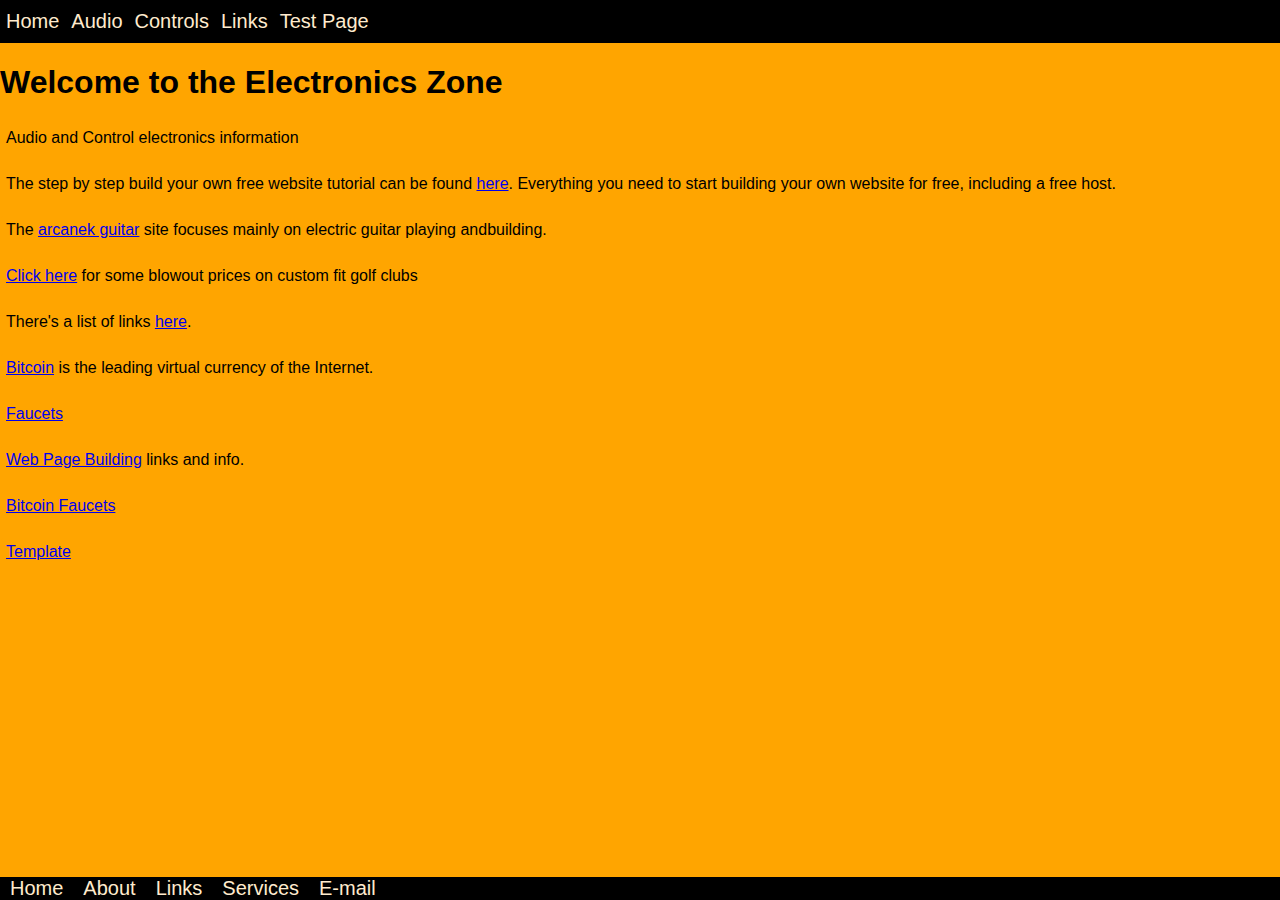
<file: index.html>
<!DOCTYPE HTML>
<html lang="en">
    <head>
        <meta charset="UTF-8">
        <meta name="description" content=" info">
        <meta name="keywords" content="Bitcoin, prepaid debit cards">
        <meta name="author" content="Robert Graf">
        <meta name="viewport" content="width=device-width, initial-scale=1.0">
        <link rel="stylesheet" type="text/css" href="electronicszone.css">

        <title>
            Electronics Zone Home Page
        </title>
        
    </head>
   
    <body>
             
        <div class="topmnu">
            <a href="index.html">Home</a>
            <a href="audio.html">Audio</a>
            <a href="controls.html">Controls</a>
            <a href="links.html">Links</a>
            <a href="testpage.html">Test Page</a>
        </div>
        
        <div class="pgtitle">
            <h1>Welcome to the Electronics Zone</h1>
        </div>
        
        <p>
            Audio and Control electronics information
        </p>
        
        <p>
            The step by step build your own free website tutorial can be found <a href="https://www.ryofreewebsite.html" class="ptext">here</a>. Everything you need to start building your own website for free, including a free host.
        </p>
      
        <p>
            The <a href="http://www.arcanek.vastserve.html">arcanek guitar</a> site focuses mainly on electric guitar playing andbuilding.
        </p>    
           
        <p>
            <a href="golfclubs.html">Click here</a> for some blowout prices on custom fit golf clubs
        </p>
        
        <p>There's a list of links <a href="links.html" class="ptext"> here</a>.</p>
        
        <p>
            <a href="bitcoin.html">Bitcoin</a> is the leading virtual currency of the Internet.
        </p>

        <p>
            <a href="http://www.ecurrencyparadise.com/faucets.html">Faucets</a>
        </p>

        <p>
            <a href="webdevelopment.html">Web Page Building</a> links and info.
        </p>

        <p>
            <a href="btcfaucets.html">Bitcoin Faucets</a>
        </p>

        <p>
            <a href="template.html">Template</a>
        </p>

        <div class="botmnu">
                <a href="index.html">Home</a>
                <a href="about.html">About</a>
                <a href="links.html">Links</a>
                <a href="services.html">Services</a>
                <a href="mailto:info@electronicszone.ezyro.com">E-mail</a>
        </div>
        
    </body>

</html>
</file>
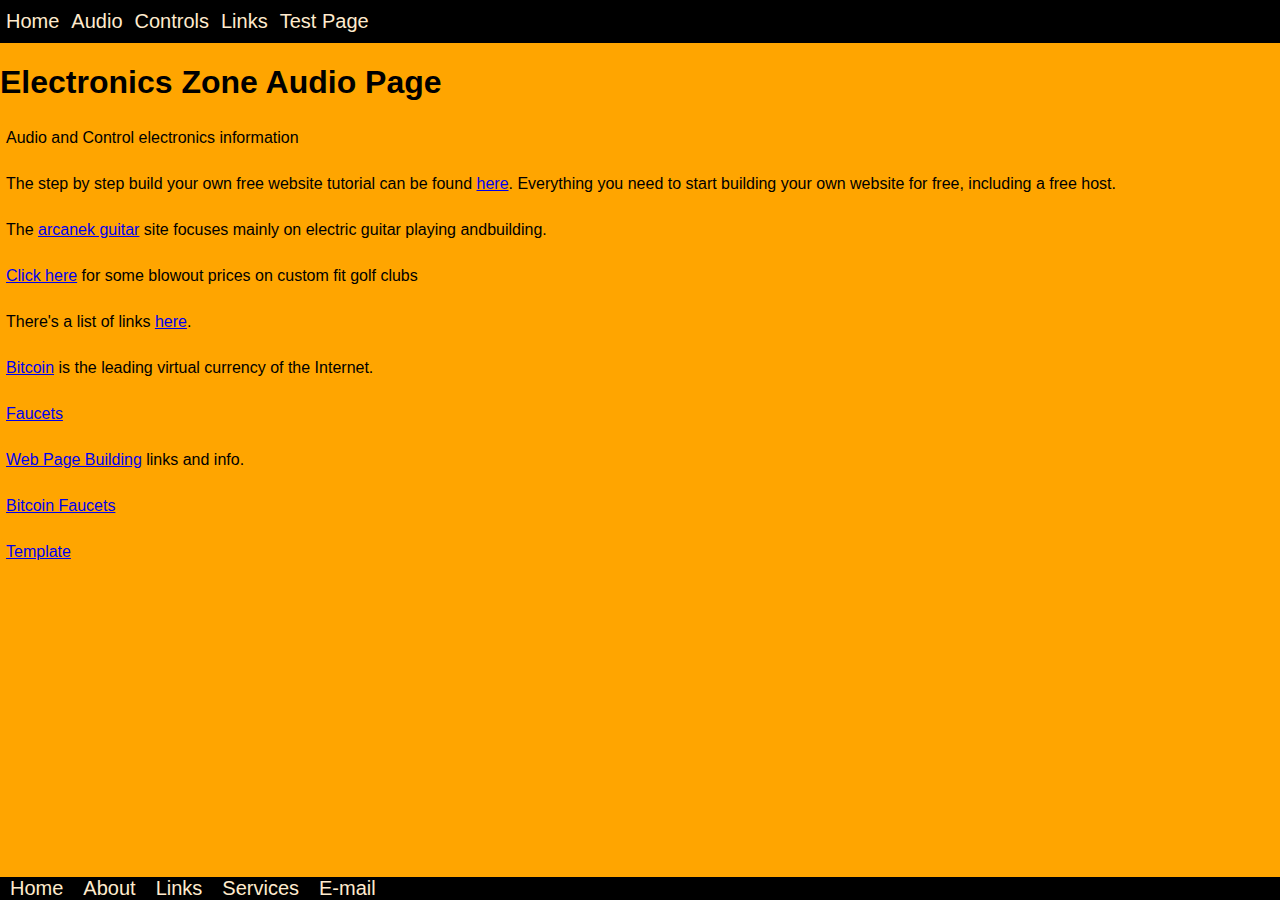
<file: audio.html>
<!DOCTYPE HTML>
<html lang="en">
    <head>
        <meta charset="UTF-8">
        <meta name="description" content=" info">
        <meta name="keywords" content="Bitcoin, prepaid debit cards">
        <meta name="author" content="arcanek">
        <meta name="viewport" content="width=device-width, initial-scale=1.0">
        <link rel="stylesheet" type="text/css" href="electronicszone.css">

        <title>
            Electronics Audio Page
        </title>
        
    </head>
   
    <body>
             
        <div class="topmnu">
            <a href="index.html">Home</a>
            <a href="audio.html">Audio</a>
            <a href="controls.html">Controls</a>
            <a href="links.html">Links</a>
            <a href="testpage.html">Test Page</a>
        </div>
        
        <div class="pgtitle">
            <h1>Electronics Zone Audio Page</h1>
        </div>
        
        <p>
            Audio and Control electronics information
        </p>
        
        <p>
            The step by step build your own free website tutorial can be found <a href="https://www.ecurrencyparadise.com/ryofreewebsite.html" class=>here</a>. Everything you need to start building your own website for free, including a free host.
        </p>
      
        <p>
            The <a href="http://www.arcanek.vastserve.html">arcanek guitar</a> site focuses mainly on electric guitar playing andbuilding.
        </p>    
           
        <p>
            <a href="http://www.ecurrencyparadise.com/golfclubs.html">Click here</a> for some blowout prices on custom fit golf clubs
        </p>
        
        <p>There's a list of links <a href="links.html" class="ptext"> here</a>.</p>
        
        <p>
            <a href="https://www.ecurrencyparadise.com/bitcoin.html">Bitcoin</a> is the leading virtual currency of the Internet.
        </p>

        <p>
            <a href="https://www.ecurrencyparadise.com/faucets.html">Faucets</a>
        </p>

        <p>
            <a href="https://www.ecurrencyparadise.com/webdevelopment.html">Web Page Building</a> links and info.
        </p>

        <p>
            <a href="https://www.ecurrencyparadise.com/btcfaucets.html">Bitcoin Faucets</a>
        </p>

        <p>
            <a href="template.html">Template</a>
        </p>

        <div class="botmnu">
                <a href="index.html">Home</a>
                <a href="about.html">About</a>
                <a href="links.html">Links</a>
                <a href="services.html">Services</a>
                <a href="mailto:info@electronicszone.ezyro.com">E-mail</a>
        </div>
        
    </body>

</html>
</file>
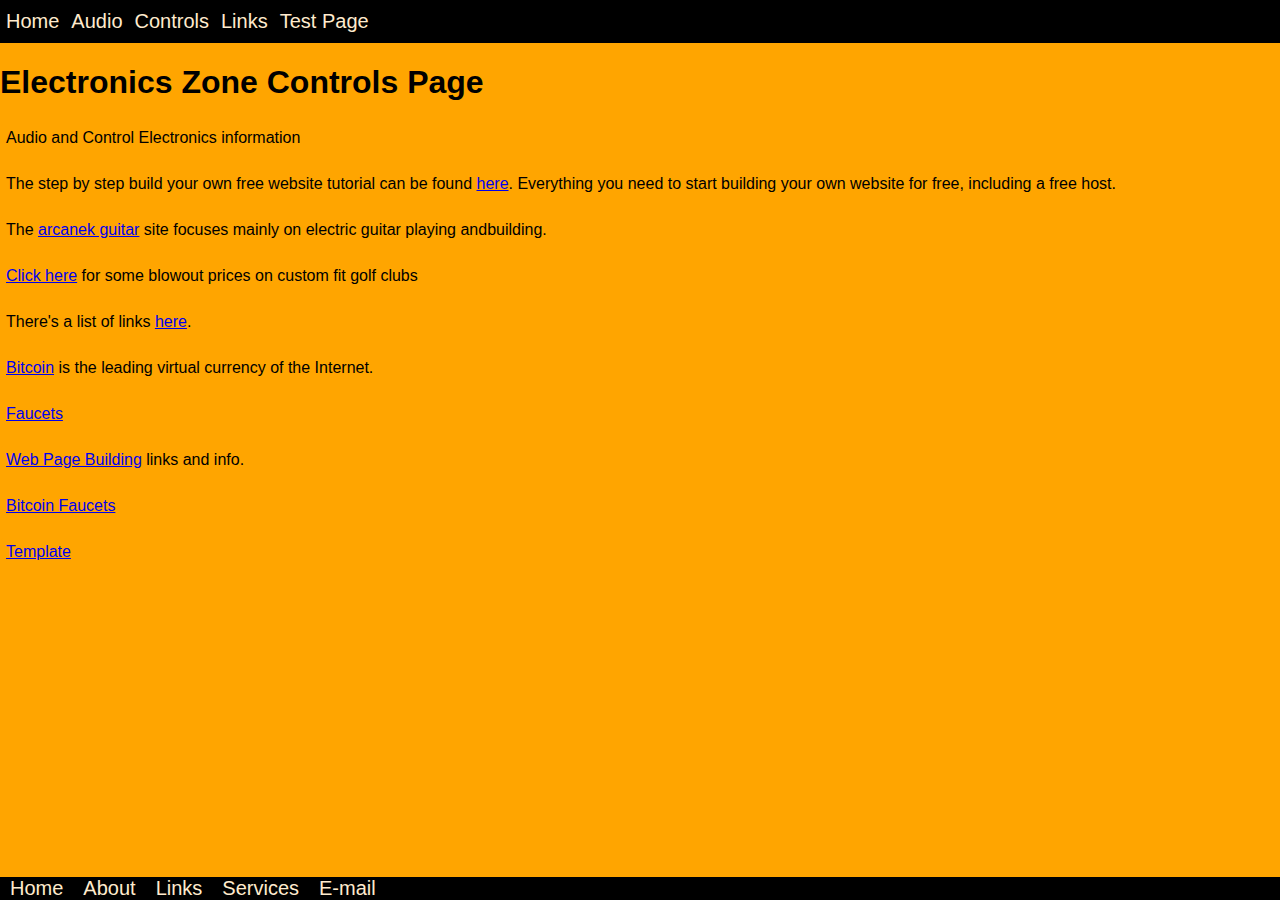
<file: controls.html>
<!DOCTYPE HTML>
<html lang="en">
    <head>
        <meta charset="UTF-8">
        <meta name="description" content=" info">
        <meta name="keywords" content="Bitcoin, prepaid debit cards">
        <meta name="author" content="arcanek">
        <meta name="viewport" content="width=device-width, initial-scale=1.0">
        <link rel="stylesheet" type="text/css" href="electronicszone.css">

        <title>
            Electronics Controls Page
        </title>
        
    </head>
   
    <body>
             
        <div class="topmnu">
            <a href="index.html">Home</a>
            <a href="audio.html">Audio</a>
            <a href="controls.html">Controls</a>
            <a href="links.html">Links</a>
            <a href="testpage.html">Test Page</a>
        </div>
        
        <div class="pgtitle">
            <h1>Electronics Zone Controls Page</h1>
        </div>
        
        <p>
            Audio and Control Electronics information
        </p>
        
        <p>
            The step by step build your own free website tutorial can be found <a href="https://www.ecurrencyparadise.com/ryofreewebsite.html" class="ptext">here</a>. Everything you need to start building your own website for free, including a free host.
        </p>
      
        <p>
            The <a href="https://www.arcanek.vastserve.html">arcanek guitar</a> site focuses mainly on electric guitar playing andbuilding.
        </p>    
           
        <p>
            <a href="https://www.ecurrencyparadise.com/golfclubs.html">Click here</a> for some blowout prices on custom fit golf clubs
        </p>
        
        <p>There's a list of links <a href="links.html"> here</a>.</p>
        
        <p>
            <a href="https://www.ecurrencyparadise.com/bitcoin.html">Bitcoin</a> is the leading virtual currency of the Internet.
        </p>

        <p>
            <a href="https://www.ecurrencyparadise.com/faucets.html">Faucets</a>
        </p>

        <p>
            <a href="https://www.ecurrencyparadise.com/webdevelopment.html">Web Page Building</a> links and info.
        </p>

        <p>
            <a href="https://www.ecurrencyparadise.com/btcfaucets.html">Bitcoin Faucets</a>
        </p>

        <p>
            <a href="template.html">Template</a>
        </p>

        <div class="botmnu">
                <a href="index.html">Home</a>
                <a href="about.html">About</a>
                <a href="links.html">Links</a>
                <a href="services.html">Services</a>
                <a href="mailto:info@electronicszone.ezyro.com">E-mail</a>
        </div>
        
    </body>

</html>
</file>
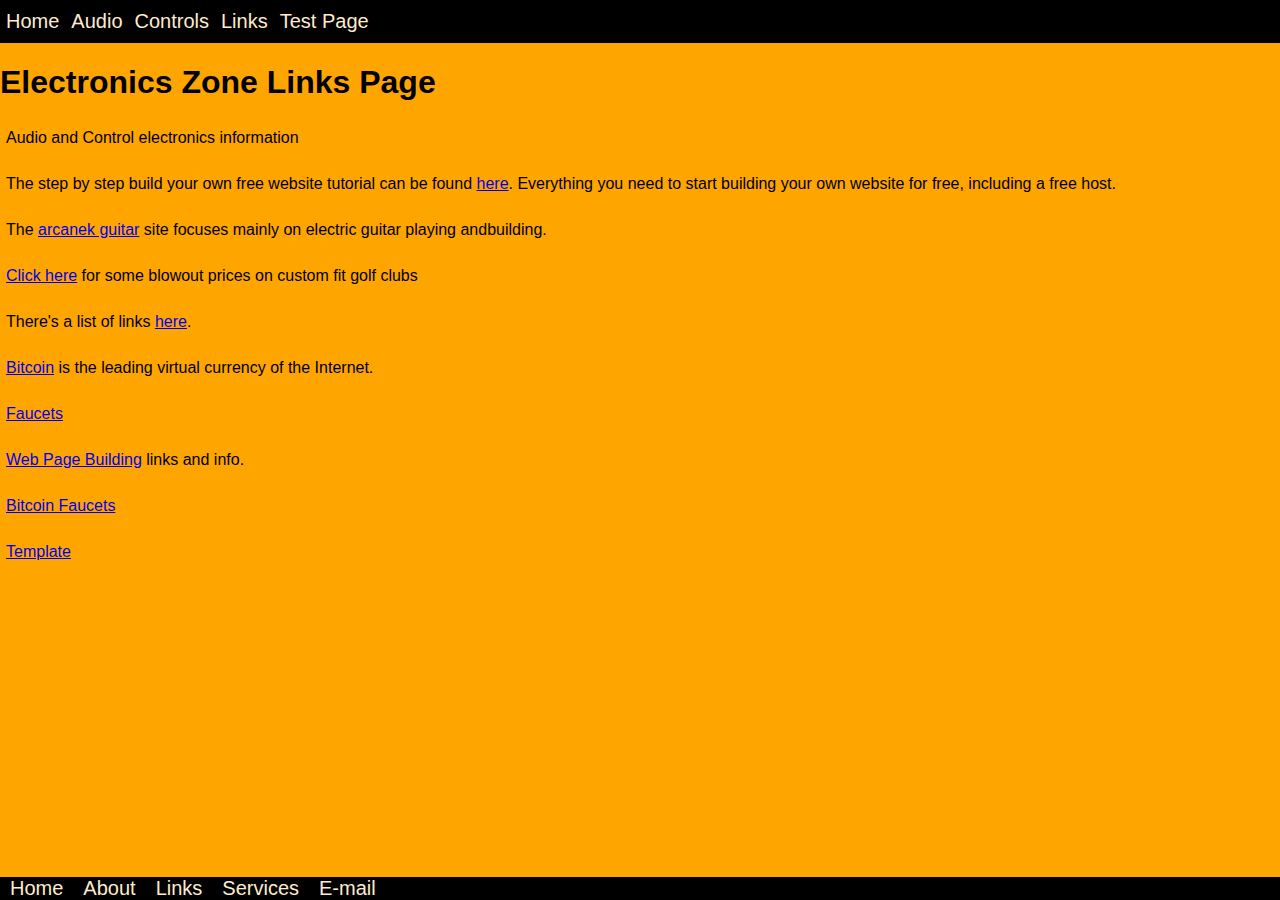
<file: links.html>
<!DOCTYPE HTML>
<html lang="en">
    <head>
        <meta charset="UTF-8">
        <meta name="description" content=" info">
        <meta name="keywords" content="Bitcoin, prepaid debit cards">
        <meta name="author" content="arcanek">
        <meta name="viewport" content="width=device-width, initial-scale=1.0">
        <link rel="stylesheet" type="text/css" href="electronicszone.css">

        <title>
            Electronics Zone Links Page
        </title>
        
    </head>
   
    <body>      
        <div class="topmnu">
            <a href="index.html">Home</a>
            <a href="audio.html">Audio</a>
            <a href="controls.html">Controls</a>
            <a href="links.html">Links</a>
            <a href="testpage.html">Test Page</a>
        </div>
        
        <div class="pgtitle">
            <h1>Electronics Zone Links Page</h1>
        </div>
        
        <p>
            Audio and Control electronics information
        </p>
        
        <p>
            The step by step build your own free website tutorial can be found <a href="https://www.ecurrencyparadise.com/ryofreewebsite.html" class="ptext">here</a>. Everything you need to start building your own website for free, including a free host.
        </p>
      
        <p>
            The <a href="http://www.arcanek.vastserve.html">arcanek guitar</a> site focuses mainly on electric guitar playing andbuilding.
        </p>    
           
        <p>
            <a href="https://www.ecurrencyparadise.com/golfclubs.html">Click here</a> for some blowout prices on custom fit golf clubs
        </p>
        
        <p>There's a list of links <a href="links.html" class="ptext"> here</a>.</p>
        
        <p>
            <a href="https://www.ecurrencyparadise.com/bitcoin.html">Bitcoin</a> is the leading virtual currency of the Internet.
        </p>

        <p>
            <a href="https://www.ecurrencyparadise.com/faucets.html">Faucets</a>
        </p>

        <p>
            <a href="https://www.ecurrencyparadise.com/webdevelopment.html">Web Page Building</a> links and info.
        </p>

        <p>
            <a href="https://www.ecurrencyparadise.com/btcfaucets.html">Bitcoin Faucets</a>
        </p>

        <p>
            <a href="template.html">Template</a>
        </p>

        <div class="botmnu">
                <a href="index.html">Home</a>
                <a href="about.html">About</a>
                <a href="links.html">Links</a>
                <a href="services.html">Services</a>
                <a href="mailto:info@electronicszone.ezyro.com">E-mail</a>
        </div>
        
    </body>

</html>
</file>
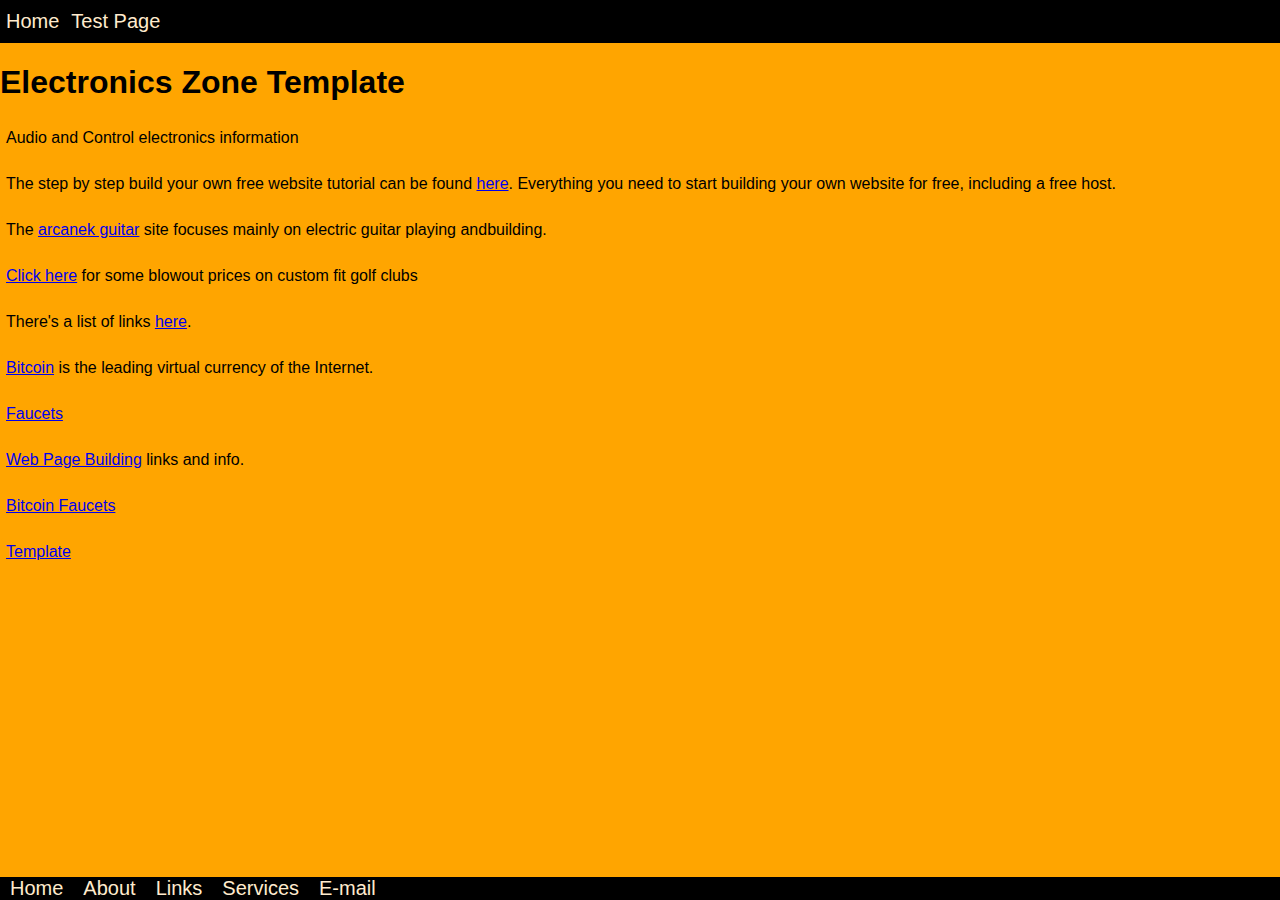
<file: template.html>
<!DOCTYPE HTML>
<html lang="en">
    <head>
        <meta charset="UTF-8">
        <meta name="description" content=" info">
        <meta name="keywords" content="Bitcoin, prepaid debit cards">
        <meta name="author" content="arcanek">
        <meta name="viewport" content="width=device-width, initial-scale=1.0">
        <link rel="stylesheet" type="text/css" href="electronicszone.css">

        <title>
            Electronics Zone Template
        </title>
        
    </head>
   
    <body>
             
        <div class="topmnu">
            <a href="index.html">Home</a>
            <a href="testpage.html">Test Page</a>
        </div>
        
        <div class="pgtitle">
            <h1>Electronics Zone Template</h1>
        </div>
        
        <p>
            Audio and Control electronics information
        </p>
        
        <p>
            The step by step build your own free website tutorial can be found <a href="https://www.ryofreewebsite.html" class="ptext">here</a>. Everything you need to start building your own website for free, including a free host.
        </p>
      
        <p>
            The <a href="http://www.arcanek.vastserve.html">arcanek guitar</a> site focuses mainly on electric guitar playing andbuilding.
        </p>    
           
        <p>
            <a href="https://www.ecurrencyparadise.com/golfclubs.html">Click here</a> for some blowout prices on custom fit golf clubs
        </p>
        
        <p>There's a list of links <a href="links.html" class="ptext"> here</a>.</p>
        
        <p>
            <a href="https://www.ecurrencyparadise.com/bitcoin.html">Bitcoin</a> is the leading virtual currency of the Internet.
        </p>

        <p>
            <a href="https://www.ecurrencyparadise.com/faucets.html">Faucets</a>
        </p>

        <p>
            <a href="https://www.ecurrencyparadise.com/webdevelopment.html">Web Page Building</a> links and info.
        </p>

        <p>
            <a href="https://www.ecurrencyparadise.com/btcfaucets.html">Bitcoin Faucets</a>
        </p>

        <p>
            <a href="template.html">Template</a>
        </p>

        <div class="botmnu">
                <a href="index.html">Home</a>
                <a href="about.html">About</a>
                <a href="links.html">Links</a>
                <a href="services.html">Services</a>
                <a href="mailto:info@electronicszone.ezyro.com">E-mail</a>
        </div>
        
    </body>

</html>
</file>
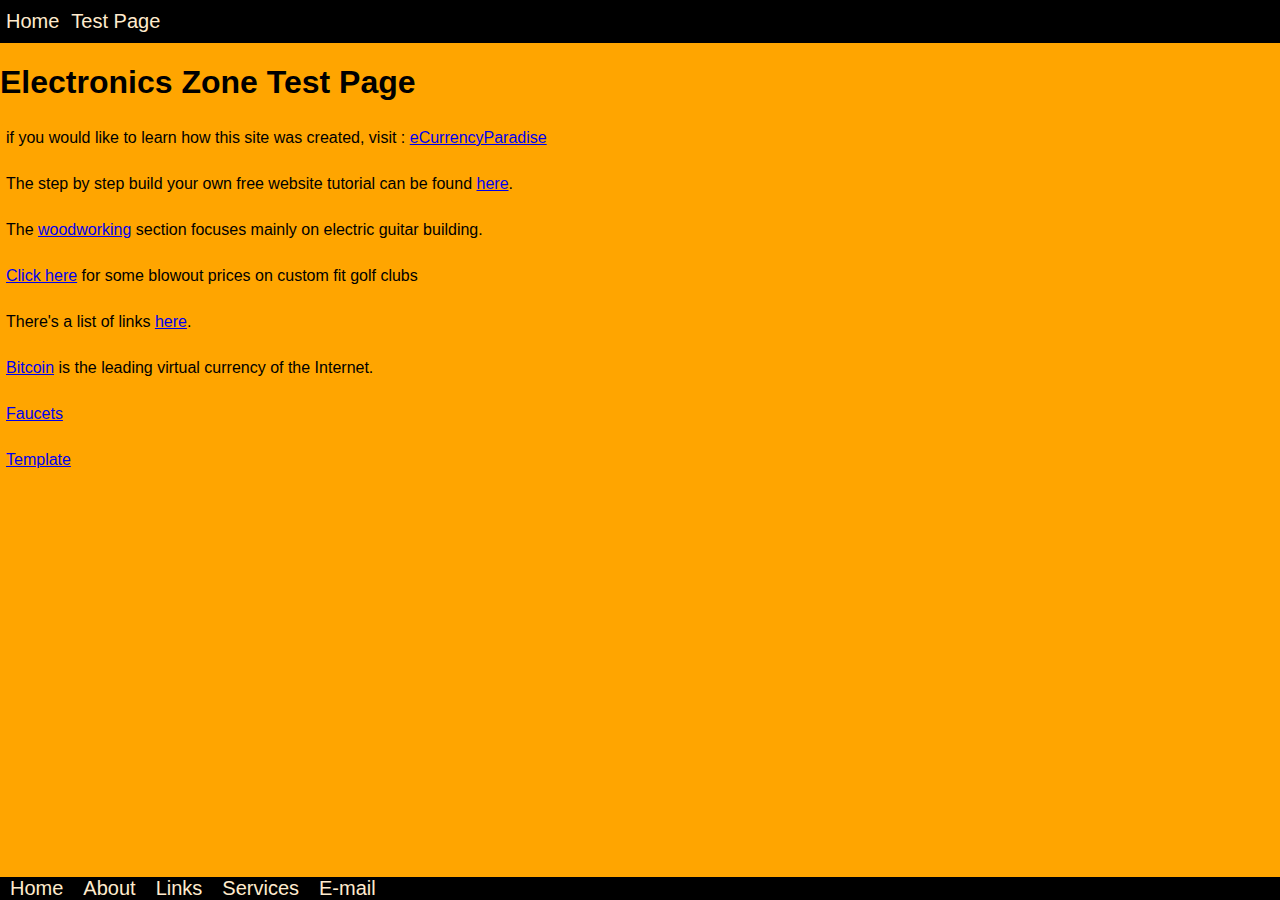
<file: testpage.html>
<!DOCTYPE HTML>
<html lang="en">
    <head>
        <meta charset="UTF-8">
        <meta name="description" content="Electronics Zone info">
        <meta name="keywords" content="Bitcoin, prepaid debit cards">
        <meta name="author" content="arcanek">
        <meta name="viewport" content="width=device-width, initial-scale=1.0">
        <link rel="stylesheet" type="text/css" href="electronicszone.css">

        <title>
            Electronics Zone
        </title>
        
    </head>
   
    <body>
             
            <div class="topmnu">
                <a href="index.html">Home</a>
                <a href="testpage.html">Test Page</a>
            </div>
        
        <div class="pgtitle">
            <h1>Electronics Zone Test Page</h1>
        </div>
        
        <p>
            if you would like to learn how this site was created, visit : <a href="https://www.ecurrencyparadise.com/webdevelopment.html">eCurrencyParadise</a>
        </p>

        <p>
            The step by step build your own free website tutorial can be found <a href="https://www.ecurrencyparadise.com/ryofreewebsite.html" class="ptext">here</a>.
        </p>
      
        <p>
            The <a href="woodworking.html">woodworking</a> section focuses mainly on electric guitar building.
        </p>    
           
        <p>
            <a href="golfclubs.html">Click here</a> for some blowout prices on custom fit golf clubs
        </p>
        
        <p>
            There's a list of links <a href="links.html" class="ptext"> here</a>.</p>
        
        <p>
            <a href="https://www.ecurrencyparadise.com/bitcoin.html">Bitcoin</a> is the leading virtual currency of the Internet.
        </p>

        <p>
            <a href="https://www.ecurrencyparadise.com/faucets.html">Faucets</a>
        </p>

        <p>
            <a href="template.html">Template</a>
        </p>

        <div class="botmnu">
                <a href="index.html">Home</a>
                <a href="about.html">About</a>
                <a href="links.html">Links</a>
                <a href="services.html">Services</a>
                <a href="mailto:info@ecurrencyparadise.com">E-mail</a>
        </div>
        
    </body>

</html>
</file>
<file: electronicszone.css>
body {
    background-color: orange;
    border-left: 10px;
    border-right: 10px;
    font-family:sans-serif;
    margin: 0;
}

.pgtitle {
  background-color: orange;
}

/* topmnu container */
.topmnu {
  overflow: hidden;
  background-color: black;
}

/* Links inside the topmnu */
.topmnu a {
  float: left;
  font-size: 20px;
  color: blanchedalmond;
  text-align: center;
  padding: 10px 6px;
  text-decoration: none;
}

/* Add a red background color to topmnu links on hover */
.topmnu a:hover {
  background-color: black;
}

.main{
    background-color: orange;
    color: white;
}

.botmnu {
  background-color: black;
  bottom: 0;
  overflow: hidden;
  margin: 0px;
  padding: 0px;
  position: fixed;
  width: 100%;
}

.botmnu a {
  color: blanchedalmond;
  display: block;
  font-size: 20px;
  float: left;
  margin: 0px 10px;
  padding: 0px;
  text-align: center;
  text-decoration: none;
}

.botmnu a:hover {
  background-color: black;
}

p {
    border-radius: 6px;
    background-color: orange;
    border-left: 10px;
    border-right: 10px;
    font-family:sans-serif;
    padding: 6px;
}

@media screen and (max-width: 600px) {
    ul.topnav li.right,
    ul.topnav li {
        float: none;
    }
}
</file>
